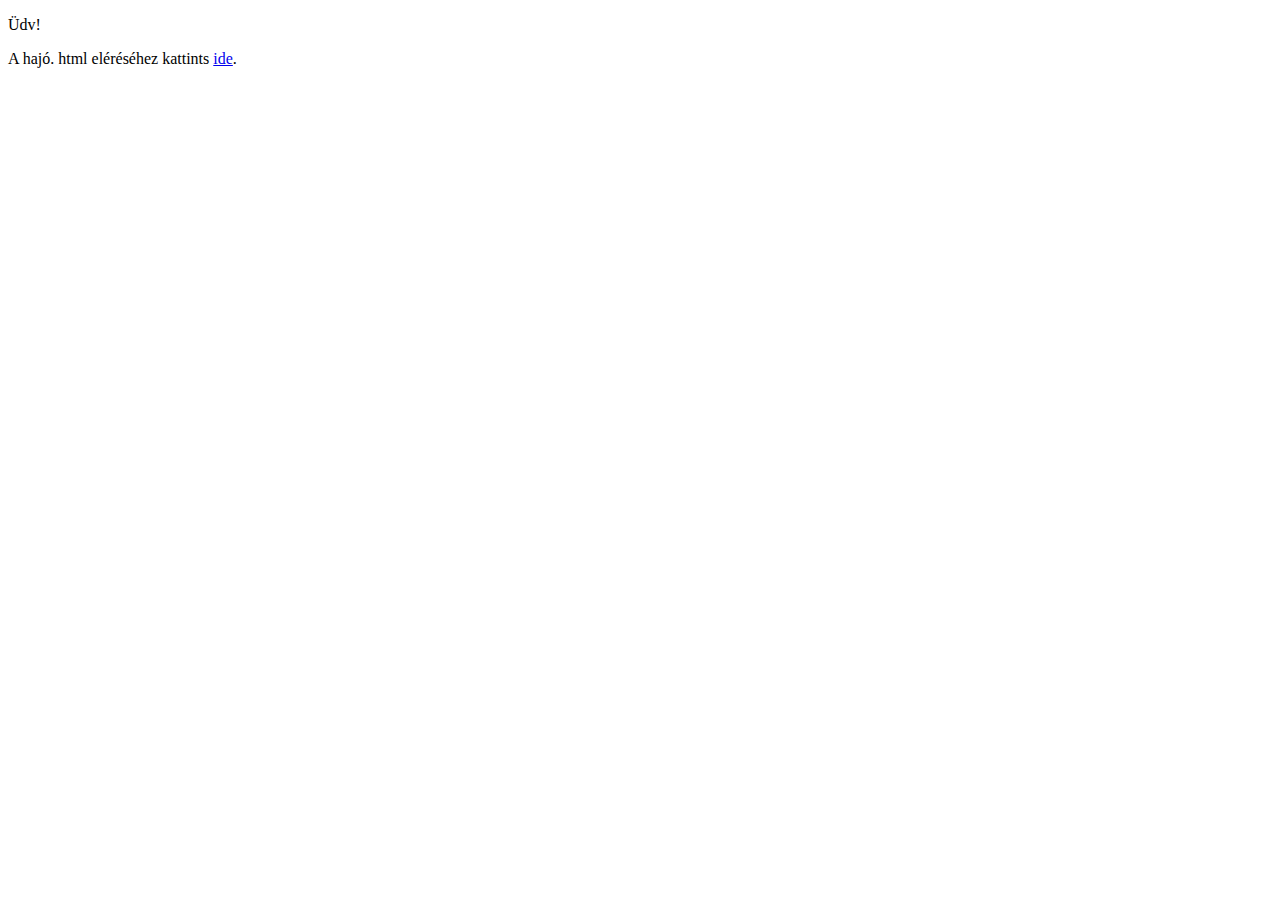
<file: HajosTeszt/HajosTeszt/wwwroot/index.html>
﻿<!DOCTYPE html>
<html>
<head>
    <meta charset="utf-8" />
    <title></title>
</head>
<body>
    <p>Üdv!</p>
    <p>A hajó. html eléréséhez kattints <a href = "hajo.html">ide</a>.</p>
</body>
</html>
</file>
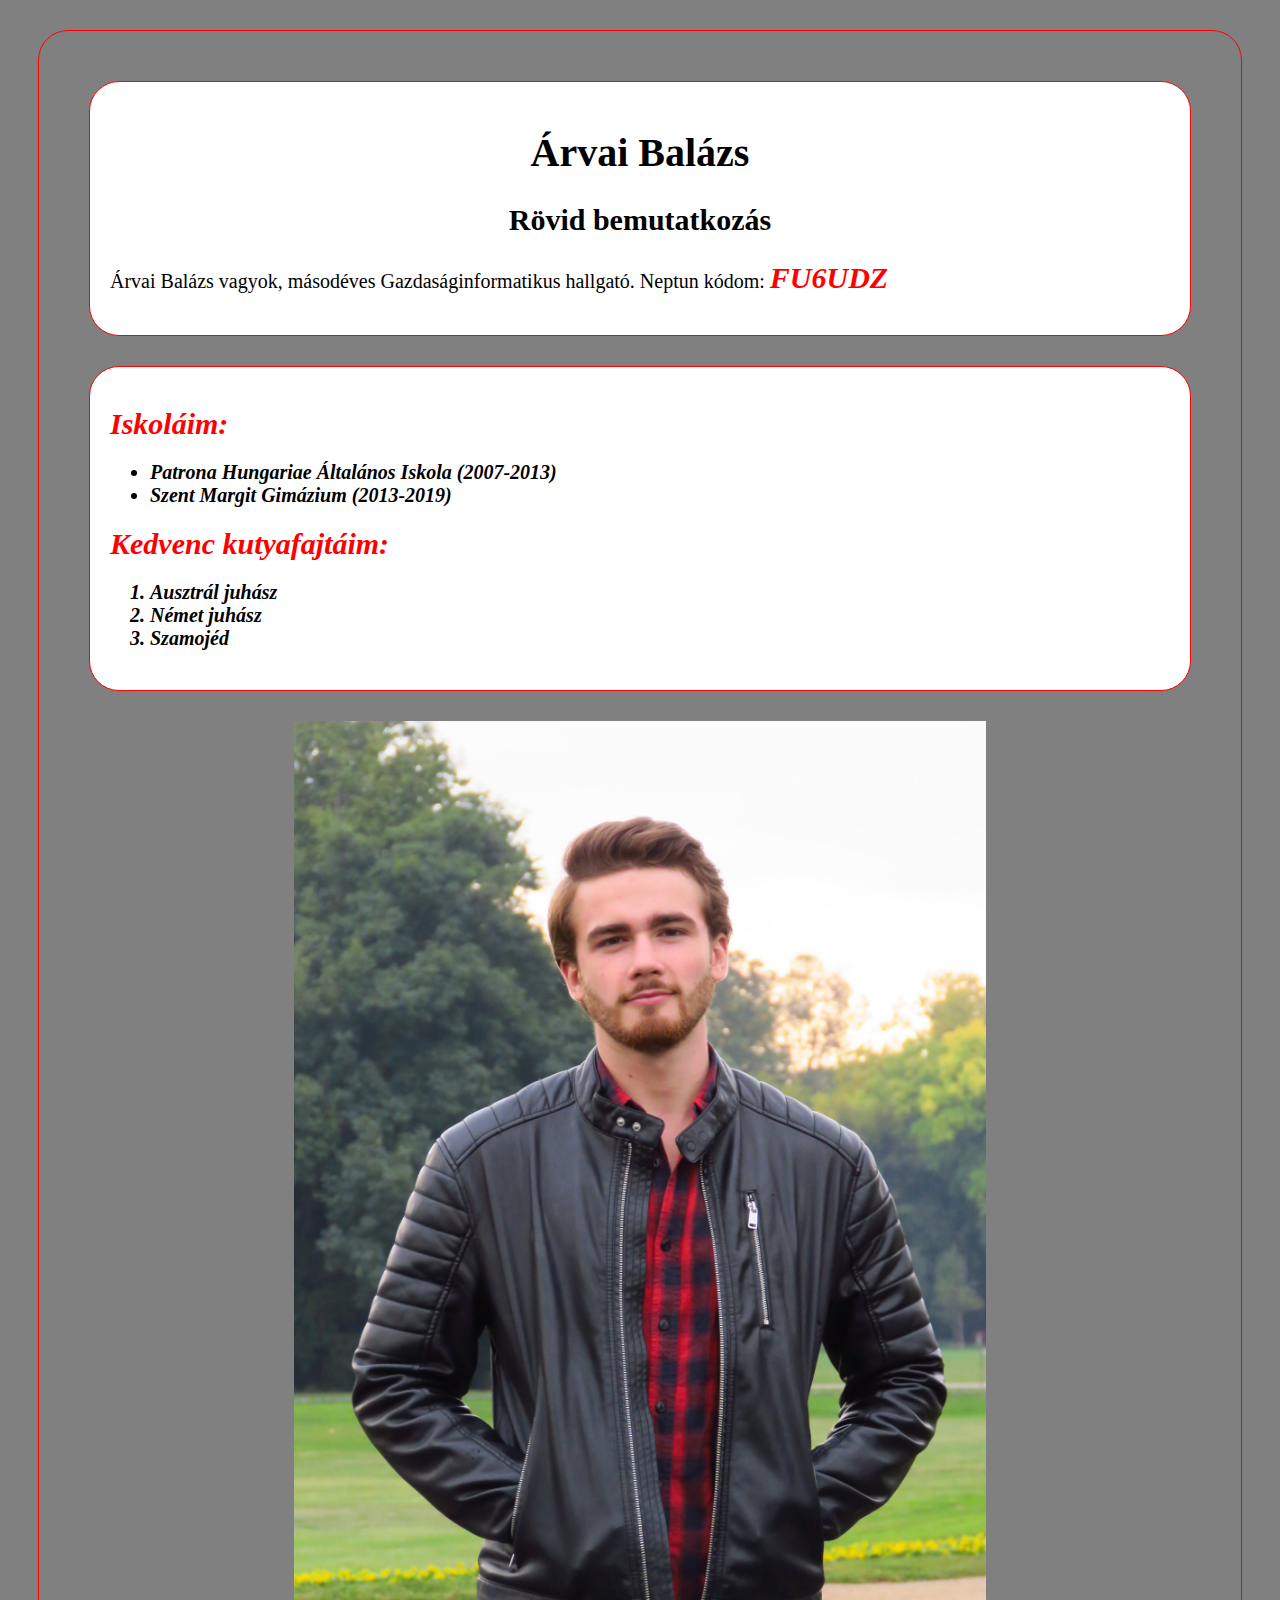
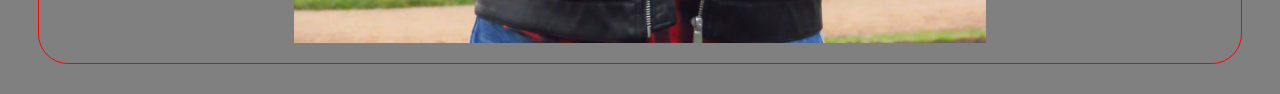
<file: HajosTeszt/HajosTeszt/wwwroot/cv.html>
﻿<!DOCTYPE html>
<html>
<head>
    <meta charset="utf-8" />
    <title></title>
    <link href="cv.css" rel="stylesheet">
</head>
<body>
    <div id="osszes">
        <div id="bemutatkozas">
            <h1>Árvai Balázs</h1>
            <h2> Rövid bemutatkozás</h2>
            <p> Árvai Balázs vagyok, másodéves Gazdaságinformatikus hallgató. Neptun kódom: <span>FU6UDZ</span></p>
        </div>
        <div id="felsorolas">
            <p><span>Iskoláim:</span></p>
            <ul class="iskola">
                <li>Patrona Hungariae Általános Iskola (2007-2013)</li>
                <li>Szent Margit Gimázium (2013-2019)</li>
            </ul>

            <p><span>Kedvenc kutyafajtáim:</span></p>
            <ol class="kutya">
                <li> Ausztrál juhász</li>
                <li> Német juhász</li>
                <li> Szamojéd</li>
            </ol>
        </div>

        <img src="en.jpg" alt="Ezen a képen én vagyok.">
    </div>
</body>
</html>
</file>
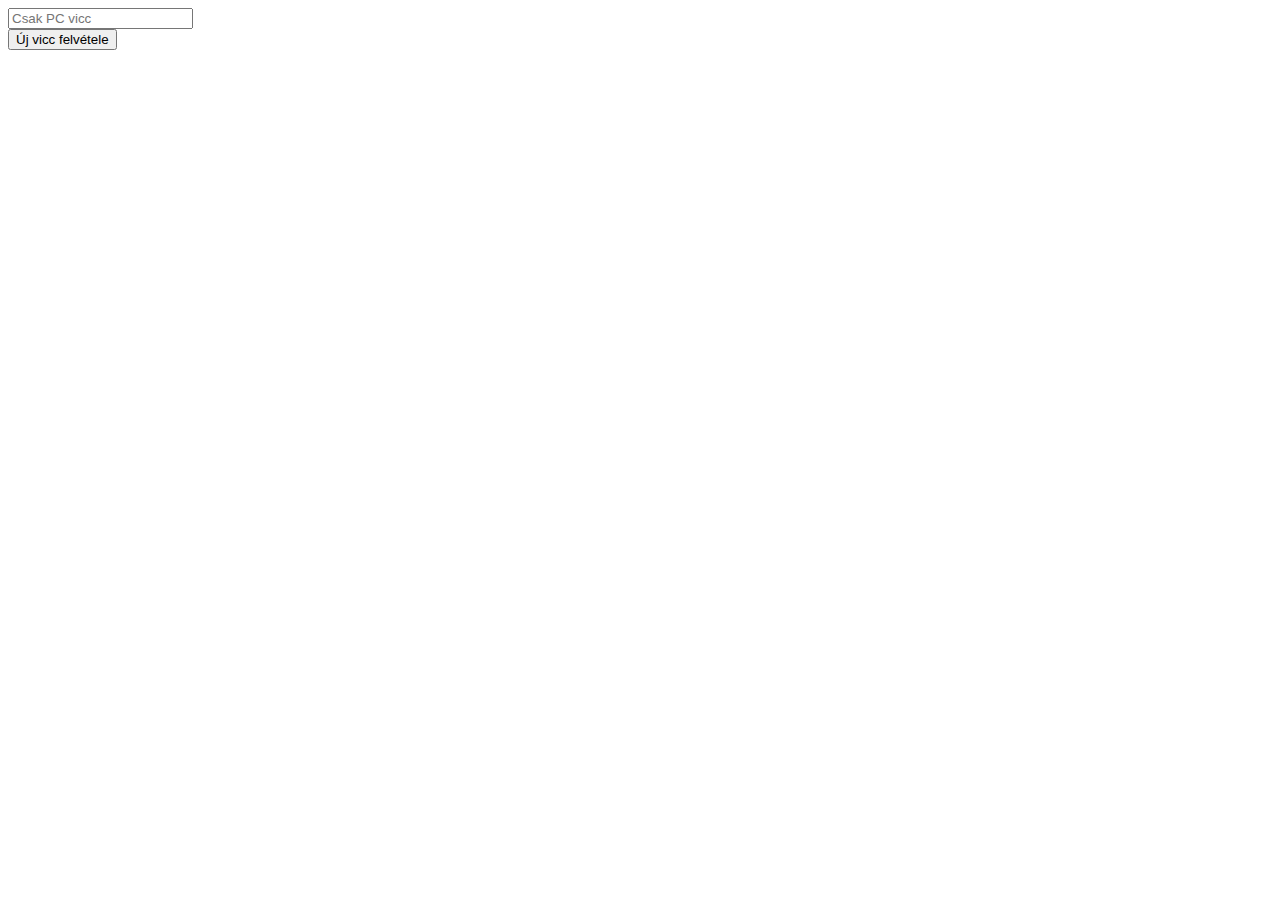
<file: HajosTeszt/HajosTeszt/wwwroot/jokes.html>
﻿<!DOCTYPE html>
<html>
<head>
    <meta charset="utf-8" />
    <title></title>
</head>
<body>
    <form>
        <div id="jokeList"></div>
        <div>
            <input id="jokeText" type="text" placeholder="Csak PC vicc" />
        </div>
        <button id="addButton">Új vicc felvétele</button>
    </form>
    <script>
        document.getElementById("addButton").addEventListener("click", () => {

            let data = {
                jokeText: document.getElementById("jokeText").value
            }


            fetch("api/jokes",
                {
                    method: 'POST',
                    headers: {
                        'Content-Type': 'application/json'
                    },
                    body: JSON.stringify(data)
                }
            ).then(x => {
                if (x.ok) {
                    alert("Siker");
                }
                else {
                    alert("Kudarc");
                }
            });

        });
    </script>
</body>
</html>
</file>
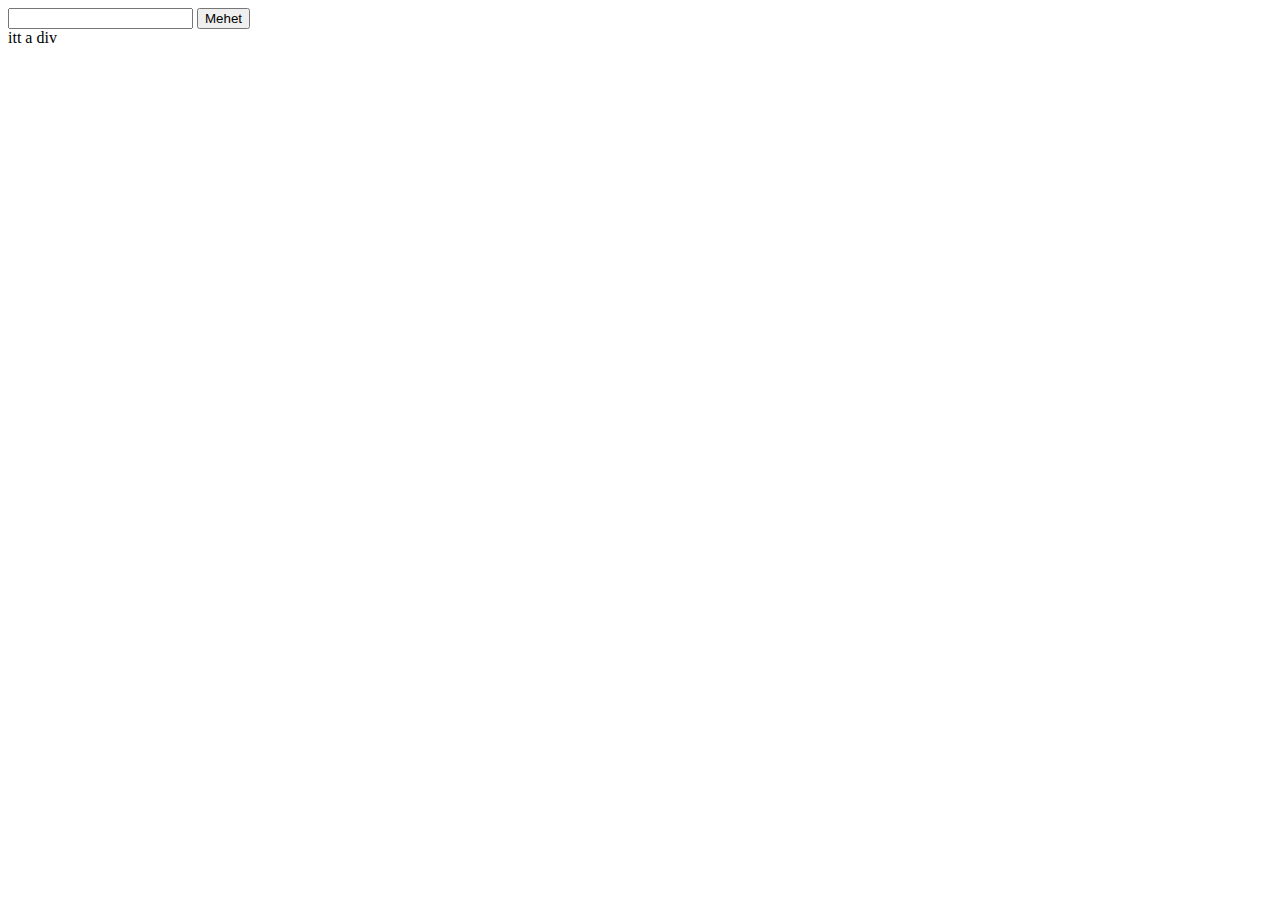
<file: HajosTeszt/HajosTeszt/wwwroot/Pascal.html>
﻿<!DOCTYPE html>
<html>
<head>
    <meta charset="utf-8" />
    <title></title>
    <script src="Pascal.js"></script>
    <style>
        .sor {
            display: flex;
            flex-direction: row;
            text-align: center;
            justify-content: center;
        }

        .doboz {
            height: 30px;
            width: 30px;
        }
    </style>
</head>
<body>
    <input id="p" type="text" />
    <button id="mehetBTN" onclick="go()">Mehet</button>

    <div id="ide">itt a div</div>
</file>
<file: HajosTeszt/HajosTeszt/wwwroot/cv.css>
﻿body {
    font-size: 20px;
    background-color: grey;
}

div {
    border: 1px solid red;
    border-radius: 30px;
    padding: 20px;
    margin: 30px;
}

h1, h2 {
    text-align: center;
}

span {
    color: red;
    font-size: 30px;
    font-style: italic;
    font-weight: bold;
}

.iskola {
    font-weight: bold;
}

.kutya {
    font-weight: bold;
}

#bemutatkozas {
    background-color: white;
}

#felsorolas {
    background-color: white;
    font-style: italic;
}

img {
    display: block;
    margin: auto;
    width: 692px;
    height: 922px;
}
</file>
